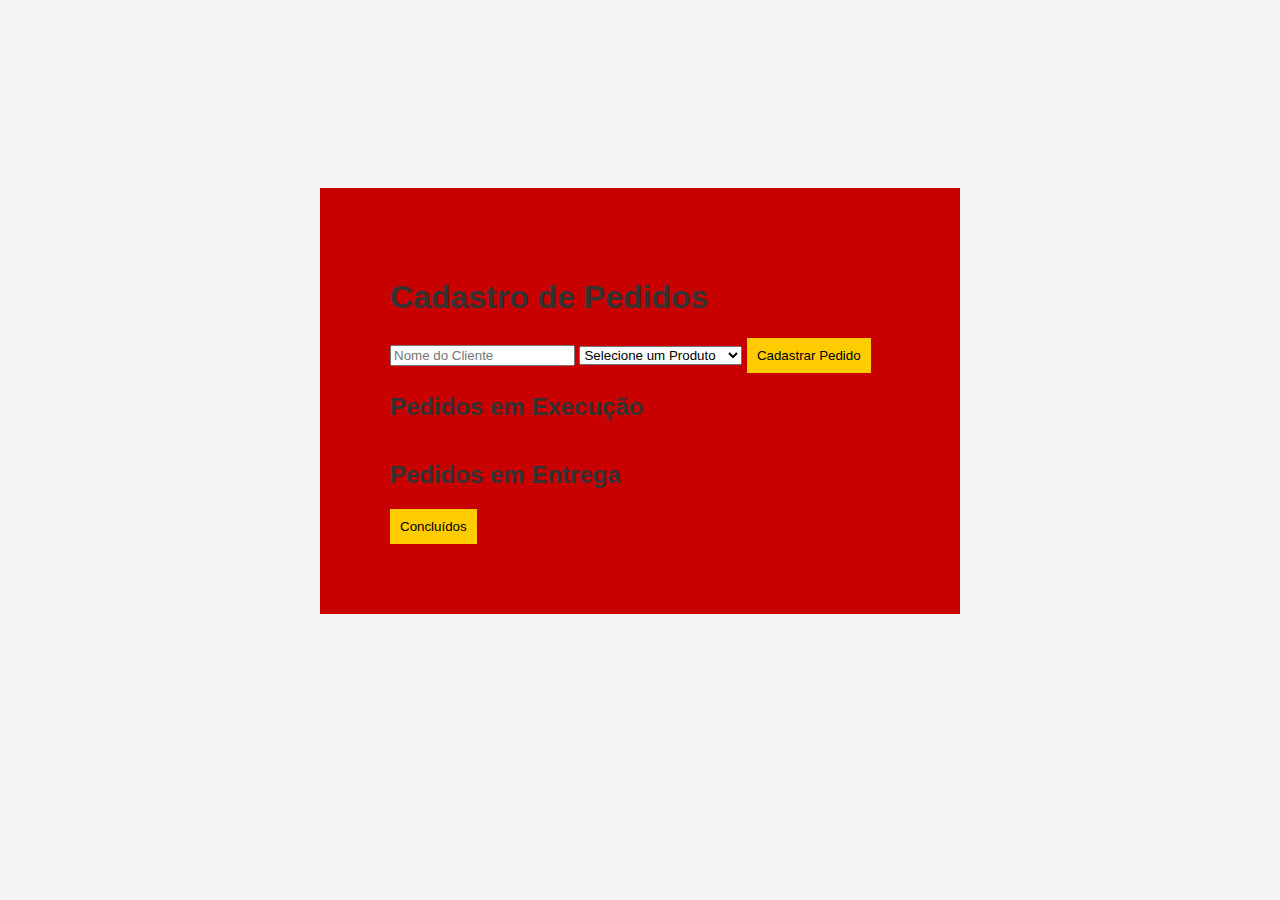
<file: index.html>
<!DOCTYPE html>
<html lang="pt-BR">
<head>
    <meta charset="UTF-8">
    <meta name="viewport" content="width=device-width, initial-scale=1.0">
    <title>Lanchonete Delivery</title>
    <link rel="stylesheet" href="style.css">
</head>
<body>
    <br>    <br>    <br>    <br>    <br>    <br>    <br>    <br>    <br>    <br>
    
    <div class="container">
        <h1>Cadastro de Pedidos</h1>

        <form id="pedidoForm">
            <input type="text" id="clienteNome" placeholder="Nome do Cliente" required>
            <select id="produtoSelect" required>
                <option value="">Selecione um Produto</option>
            </select>
            <button type="submit">Cadastrar Pedido</button>
        </form>

        <h2>Pedidos em Execução</h2>
        <div id="pedidosEmExecucao" class="card-container"></div>

        <h2>Pedidos em Entrega</h2>
        <div id="pedidosEmEntrega" class="card-container"></div>

        <button id="verFinalizados">Concluídos</button>
    </div>

    <script src="script.js"></script>
</body>
</html>
</file>
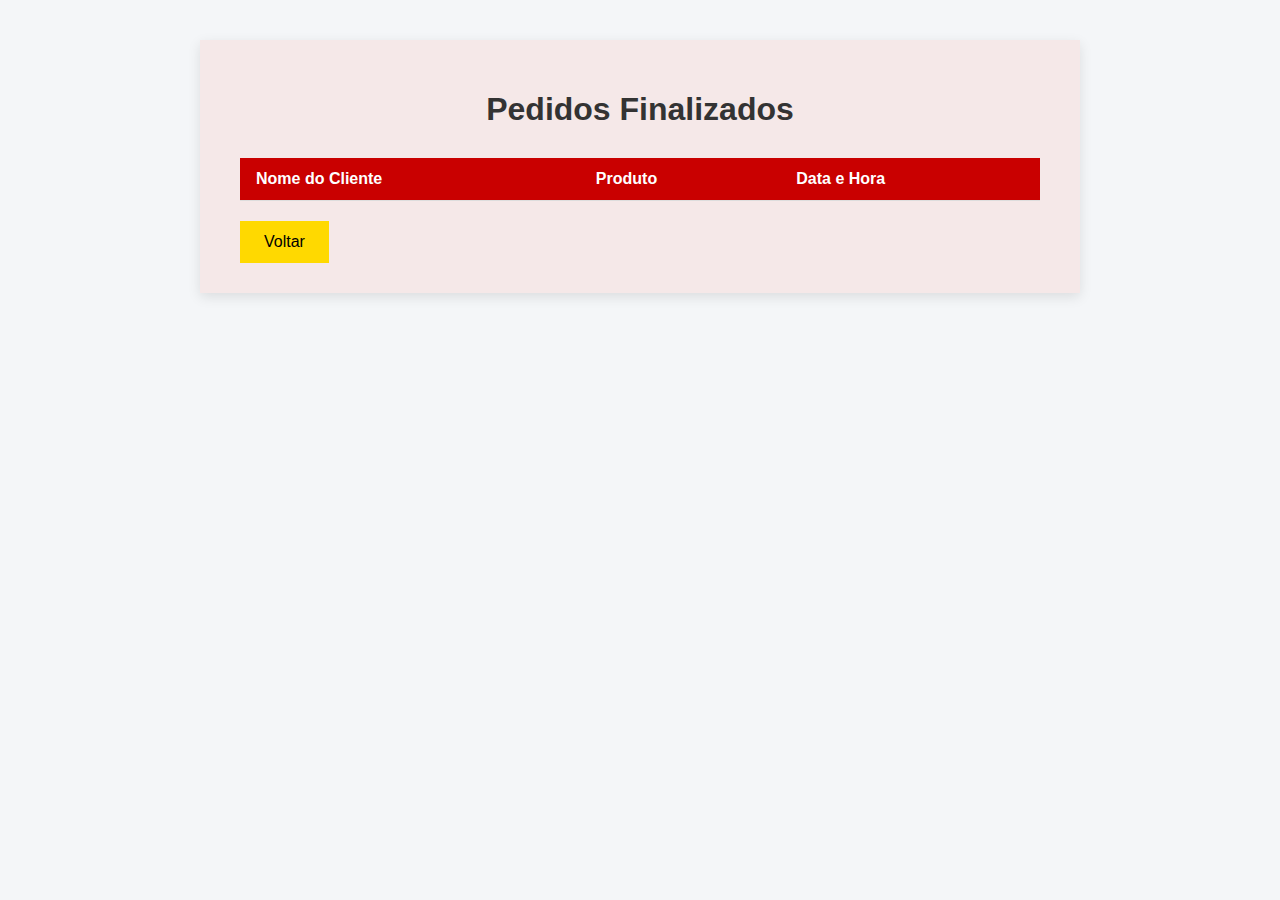
<file: finalizados.html>
<!DOCTYPE html>
<html lang="pt-BR">
<head>
    <meta charset="UTF-8">
    <meta name="viewport" content="width=device-width, initial-scale=1.0">
    <title>Pedidos Finalizados</title>
    <link rel="stylesheet" href="style2.css">
</head>
<body>
    <div class="container">
        <h1>Pedidos Finalizados</h1>
        <table id="tabelaFinalizados">
            <thead>
                <tr>
                    <th>Nome do Cliente</th>
                    <th>Produto</th>
                    <th>Data e Hora</th>
                </tr>
            </thead>
            <tbody>
            </tbody>
        </table>
        <button onclick="window.history.back()">Voltar</button>
    </div>

    <script src="script.js"></script>
</body>
</html>
</file>
<file: style.css>
body {
    font-family: Verdana, Geneva, Tahoma, sans-serif;
    background-color: #F5F5F5;
    color: #333333;
    background-image: url('https://miramarshopping.com.br/wp-content/uploads/2022/08/MCDonalds-santos.jpg');
}

.container {
    width: 500px;
    margin: auto;
    padding: 70px;
    background-color: #c90000;
}

.card-container {
    display: flex;
    flex-wrap: wrap;
}

.card {
    background-color: #f5e8e8;
    border: 1px solid #CCCCCC;
    border-radius: 5px;
    margin: 10px;
    padding: 10px;
    width: calc(30% - 20px);
}

.iconeMover {
    width: 24px;
    height: 24px;
    cursor: pointer;
    margin-top: 10%;
}

button {
    background-color: #ffcc00;
    border: none;
    padding: 10px;
    cursor: pointer;
}

button:hover {
    background-color: #FF0000;
    color: white;
}
</file>
<file: style2.css>
body {
    font-family: Arial, sans-serif;
    background-color: #f4f6f8;
    margin: 0;
    padding: 0;
    display: flex;
    justify-content: center;
    align-items: start;
    padding-top: 40px;
    background-image: url('https://i0.wp.com/ojoioeotrigo.com.br/wp-content/uploads/2021/03/combo-familia-mcdonalds-1024x536.png?resize=640%2C335&ssl=1');

}

.container {
    background-color: #f5e8e8;
    padding: 30px 40px;
    box-shadow: 0 4px 12px rgba(0, 0, 0, 0.1);
    max-width: 800px;
    width: 100%;
}

h1 {
    text-align: center;
    color: #333;
    margin-bottom: 30px;
}

table {
    width: 100%;
    border-collapse: collapse;
    margin-bottom: 20px;
}

thead {
    background-color: #c90000;
    color: #fff;
}

th, td {
    padding: 12px 16px;
    text-align: left;
    border-bottom: 1px solid #ddd;
}

td:hover {
    background-color: #f1f1f1;
}

button {
    background-color: #ffd900;
    color: #000000;
    padding: 12px 24px;
    border: none;
    font-size: 16px;
    cursor: pointer;
    transition: background-color 0.2s;
}

button:hover {
    background-color: #FF0000;
}
</file>
